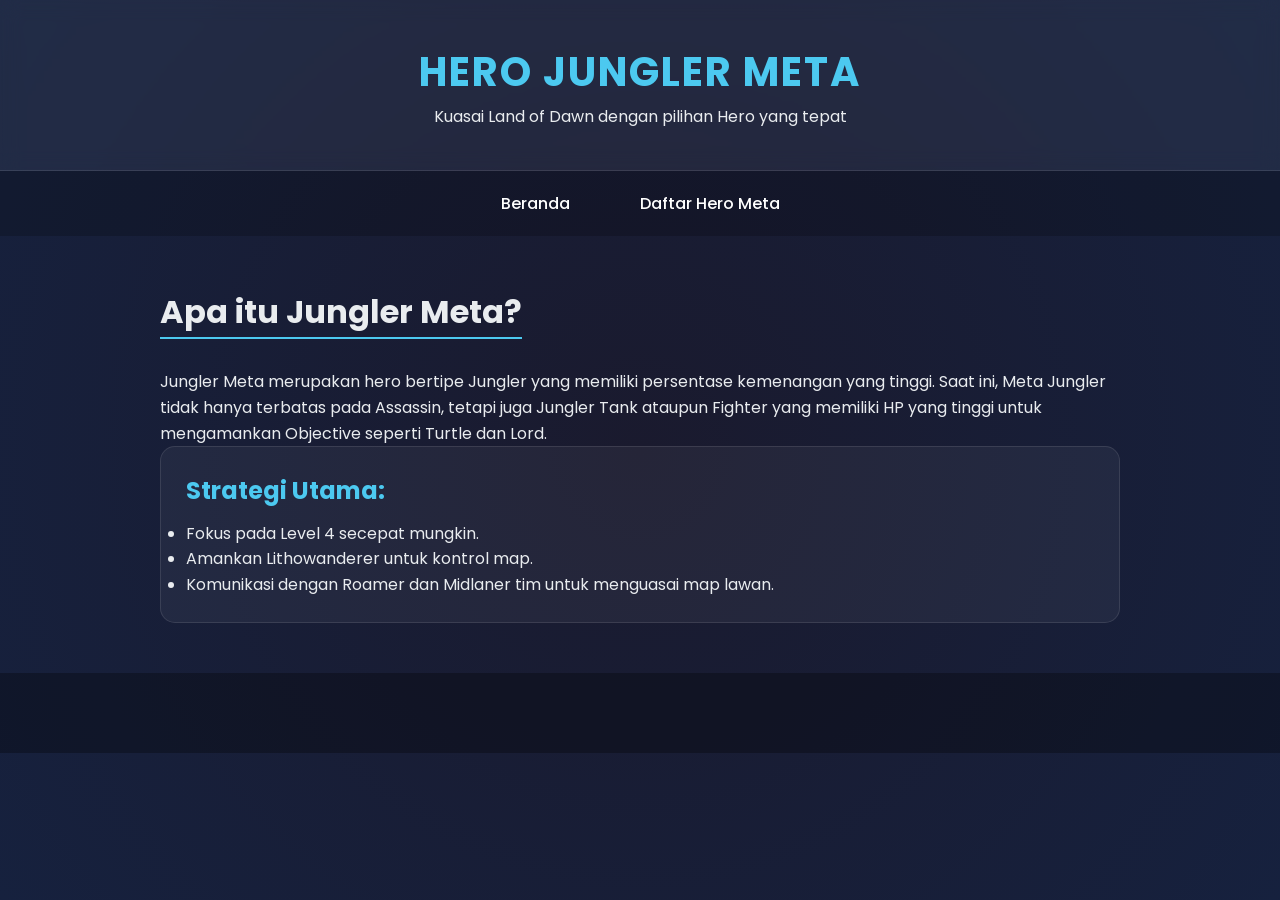
<file: index.html>
<!DOCTYPE html>
<html lang="id">
<head>
    <meta charset="UTF-8">
    <title>MLBB Meta Jungler 2026</title>
    <link rel="stylesheet" href="style.css">
    <link href="https://fonts.googleapis.com/css2?family=Poppins:wght@300;400;600&display=swap" rel="stylesheet">
</head>
<body>
<header>
    <h1>Hero Jungler Meta</h1>
    <p>Kuasai Land of Dawn dengan pilihan Hero yang tepat</p>
</header>

<nav>
    <a href="index.html">Beranda</a>
    <a href="herolistml.html">Daftar Hero Meta</a>
</nav>

<div class="container">
    <h2>Apa itu Jungler Meta?</h2>
    <p>Jungler Meta merupakan hero bertipe Jungler yang memiliki persentase kemenangan yang tinggi. Saat ini, Meta Jungler tidak hanya terbatas pada Assassin, tetapi juga Jungler Tank ataupun Fighter yang memiliki HP yang tinggi untuk mengamankan Objective seperti Turtle dan Lord.</p>

    <div class="hero-card">
        <h3>Strategi Utama:</h3>
        <ul>
            <li>Fokus pada Level 4 secepat mungkin.</li>
            <li>Amankan Lithowanderer untuk kontrol map.</li>
            <li>Komunikasi dengan Roamer dan Midlaner tim untuk menguasai map lawan.</li>
        </ul>
    </div>
</div>

<footer>

</footer>
</body>
</html>
</file>
<file: style.css>
* {
    margin: 0;
    padding: 0;
    box-sizing: border-box;
}

body {
    font-family: 'Poppins', sans-serif; /* Pastikan font ini terbaca */
    background: radial-gradient(circle, #1a1a2e 0%, #16213e 100%);
    color: #e9ecef;
    line-height: 1.6;
    min-height: 100vh;
}

header {
    background: rgba(255, 255, 255, 0.05);
    backdrop-filter: blur(10px); /* Efek blur kaca */
    padding: 40px 20px;
    text-align: center;
    border-bottom: 1px solid rgba(255, 255, 255, 0.1);
}

header h1 {
    font-size: 2.5rem;
    color: #4cc9f0;
    text-transform: uppercase;
    letter-spacing: 2px;
}

nav {
    display: flex;
    justify-content: center;
    padding: 15px;
    background: rgba(0, 0, 0, 0.2);
    position: sticky;
    top: 0;
    z-index: 1000;
}

nav a {
    color: #ffffff;
    text-decoration: none;
    margin: 0 20px;
    font-weight: 500;
    padding: 5px 15px;
    border-radius: 20px;
    transition: all 0.3s ease;
}

nav a:hover {
    background: #4cc9f0;
    color: #1a1a2e;
}

.container {
    max-width: 1000px;
    margin: 50px auto;
    padding: 0 20px;
}

h2 {
    margin-bottom: 30px;
    text-align: center;
    font-size: 2rem;
    border-bottom: 2px solid #4cc9f0;
    display: inline-block;
}

.hero-card {
    background: rgba(255, 255, 255, 0.05);
    border: 1px solid rgba(255, 255, 255, 0.1);
    padding: 25px;
    margin-bottom: 20px;
    border-radius: 15px;
    transition: transform 0.3s ease, background 0.3s ease;
}

.hero-card:hover {
    transform: translateY(-5px);
    background: rgba(255, 255, 255, 0.1);
    border-color: #4cc9f0;
}

.hero-card h3 {
    color: #4cc9f0;
    margin-bottom: 10px;
    font-size: 1.5rem;
}

footer {
    text-align: center;
    padding: 40px;
    margin-top: 50px;
    background: rgba(0, 0, 0, 0.3);
    font-size: 0.9rem;
    color: #888;
}

.hero-image {
    width: 180px;
    height: 300px;
    object-fit: cover;
    border-radius: 12px;
    margin-bottom: 20px;
    border: 1px solid rgba(76, 201, 240, 0.5);
    display: block;
    margin-left: auto;
    margin-right: auto;
    transition: all 0.4s ease-in-out;
    box-shadow: 0 10px 25px rgba(0, 0, 0, 0.6);
}

.hero-card:hover .hero-image {
    transform: scale(1.05);
    border-color: #4cc9f0;
    box-shadow: 0 0 20px rgba(76, 201, 240, 0.8);
}
</file>
